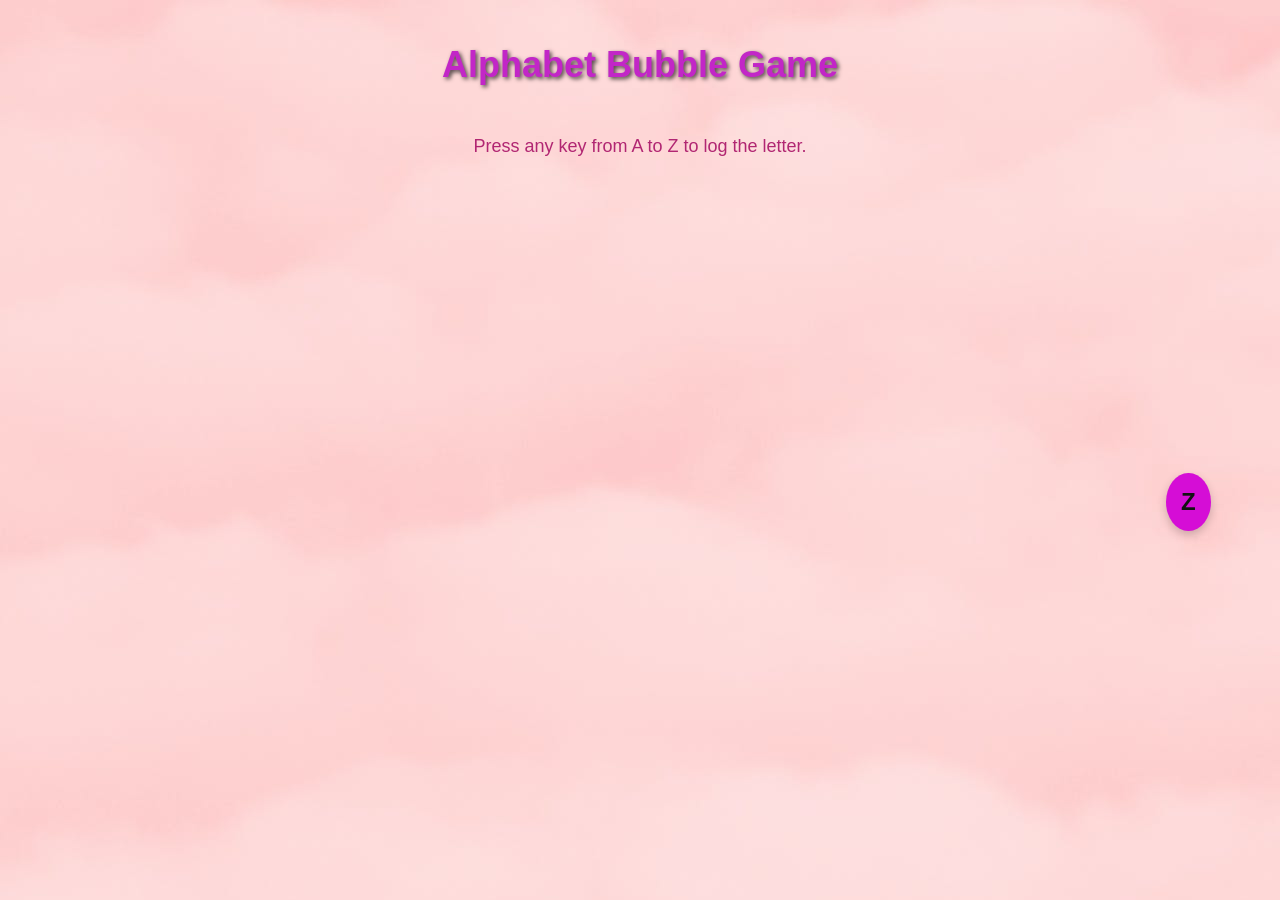
<file: 10/index.html>
<!DOCTYPE html>
<html lang="en">
<head>
    <meta charset="UTF-8">
    <meta name="viewport" content="width=device-width, initial-scale=1.0">
    <title>Alphabet Bubble Game</title>
    <link rel="stylesheet" href="styles.css">
</head>
<body>
    <h1 class="game-title">Alphabet Bubble Game</h1>
    <p class="instructions">Press any key from A to Z to log the letter.</p>
    <script src="https://code.jquery.com/jquery-3.6.0.min.js"></script>
    <script src="app.js"></script>
</body>
</html>
</file>
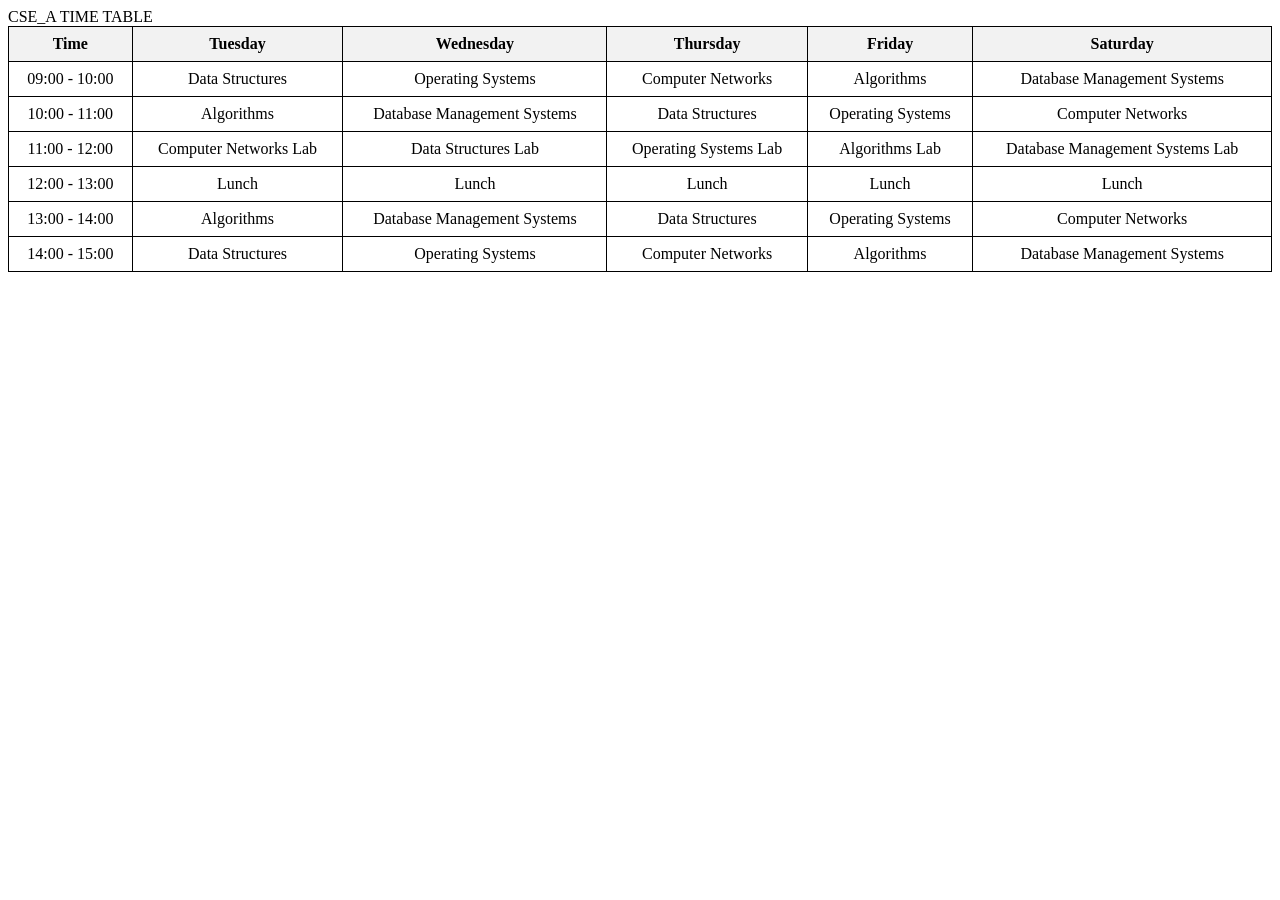
<file: 1B/index.html>
<!DOCTYPE html>
  <html>
  <head>
    <meta charset="UTF-8">
    <meta name="viewport" content="width=device-width, initial-scale=1.0">
    <title>School Timetable</title>
    <style>
      table {
        width: 100%;
        border-collapse: collapse;
      }
      th, td {
        border: 1px solid black;
        padding: 8px;
        text-align: center;
      }
      th {
        background-color: #f2f2f2;
      }
    </style>
  </head>
  <body>
  <title>CSE_A TIME TABLE</title>
  <h>CSE_A TIME TABLE</h>
  <table>
    <tr>
    <th>Time</th>
    <th>Tuesday</th>
    <th>Wednesday</th>
    <th>Thursday</th>
    <th>Friday</th>
    <th>Saturday</th>
    </tr>
    <tr>
        <td>09:00 - 10:00</td>
        <td>Data Structures</td>
        <td>Operating Systems</td>
        <td>Computer Networks</td>
        <td>Algorithms</td>
        <td>Database Management Systems</td>
      </tr>
      <tr>
        <td>10:00 - 11:00</td>
        <td>Algorithms</td>
        <td>Database Management Systems</td>
        <td>Data Structures</td>
        <td>Operating Systems</td>
        <td>Computer Networks</td>
      </tr>
      <tr>
        <td>11:00 - 12:00</td>
        <td>Computer Networks Lab</td>
        <td>Data Structures Lab</td>
        <td>Operating Systems Lab</td>
        <td>Algorithms Lab</td>
        <td>Database Management Systems Lab</td>
      </tr>
      <tr>
        <td>12:00 - 13:00</td>
        <td>Lunch</td>
        <td>Lunch</td>
        <td>Lunch</td>
        <td>Lunch</td>
        <td>Lunch</td>
      </tr>
      <tr>
        <td>13:00 - 14:00</td>
        <td>Algorithms</td>
        <td>Database Management Systems</td>
        <td>Data Structures</td>
        <td>Operating Systems</td>
        <td>Computer Networks</td>
      </tr>
      <tr>
        <td>14:00 - 15:00</td>
        <td>Data Structures</td>
        <td>Operating Systems</td>
        <td>Computer Networks</td>
        <td>Algorithms</td>
        <td>Database Management Systems</td>
      </tr>
    </table>
</body>

</html>
</file>
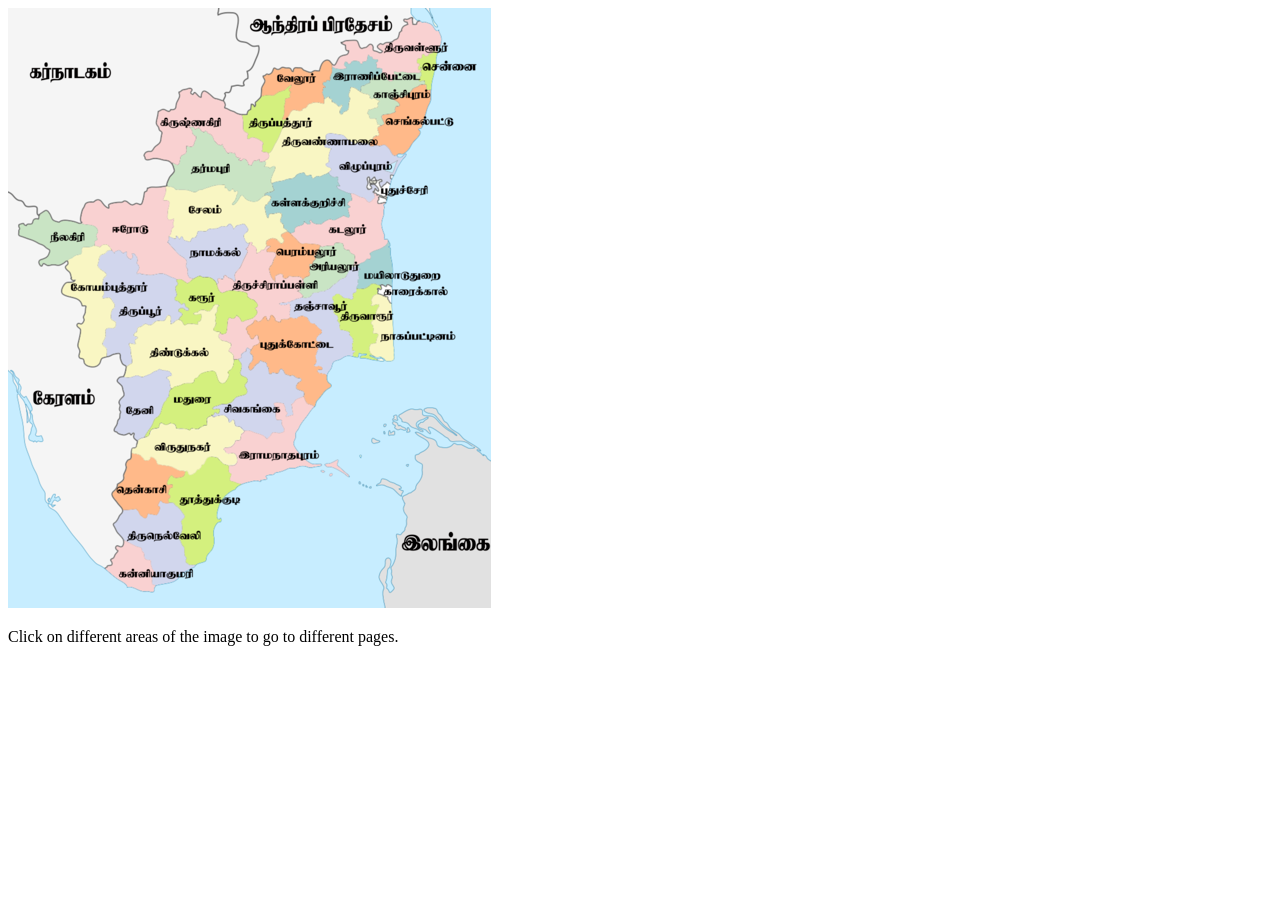
<file: 2A/index.html>
<!DOCTYPE html>
<html>

<head>
  <meta charset="utf-8">
  <meta name="viewport" content="width=device-width">
  <title>replit</title>
</head>

<body>
  <img src=TN01.png alt="Example Image" usemap="#MapINDIA" >
  <map name="MapINDIA">
    <area shape="circle" coords="415,60,22" href="CH.html" >
    <area shape="circle" coords="404,41,24" href="thiru.html" >
    <area shape="circle" coords="377,100,28" href="kanchi.html">
    <area shape="circle" coords="81,300,37" href="covai.html">
    <area shape="rect" coords="88,568,9,281" href="keralam.html">

    </map>
  <p>Click on different areas of the image to go to different pages.</p>


</html>
    <area target="" alt="" title="" href="" coords="88,568,9,281" shape="rect">
</file>
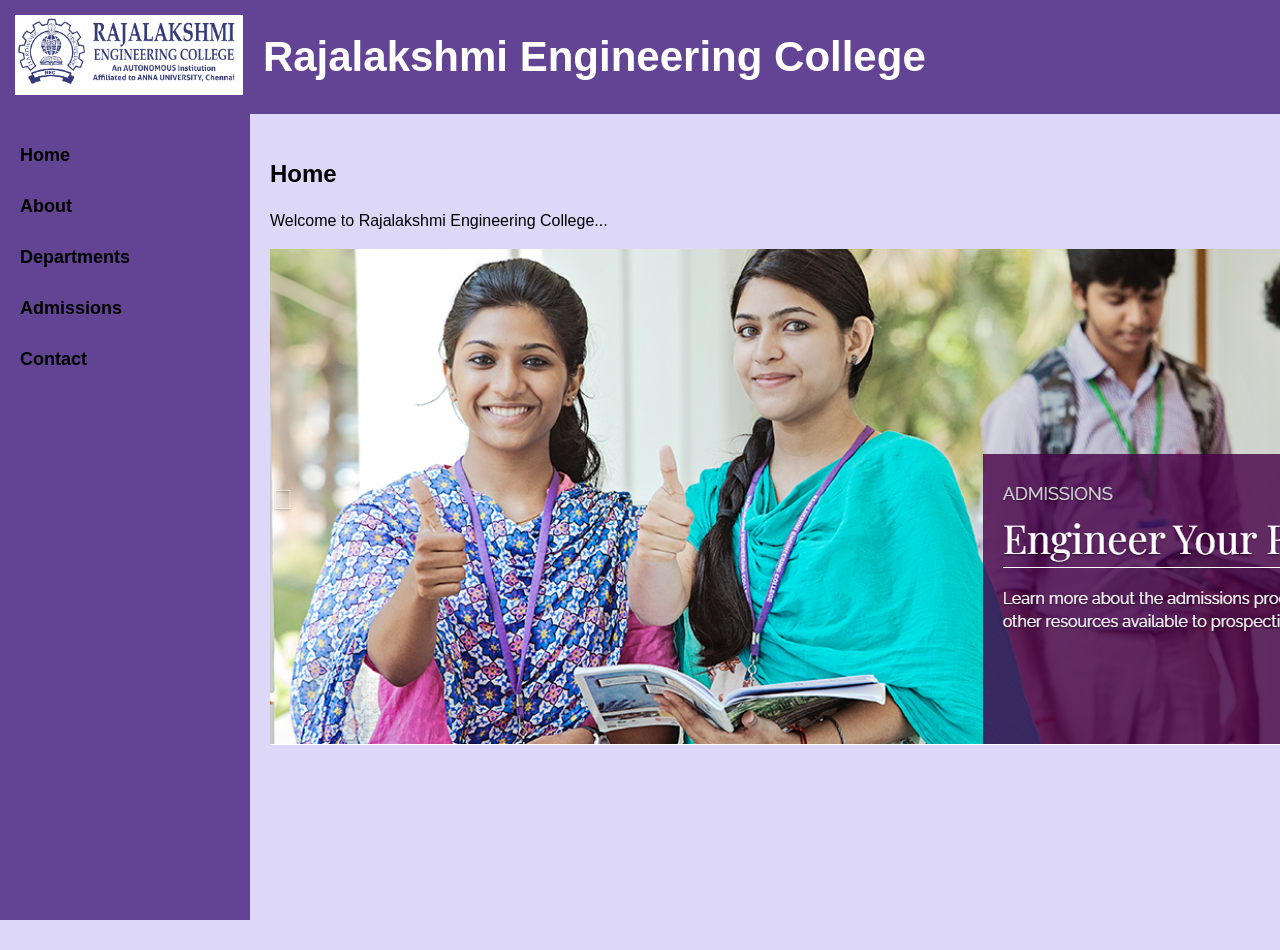
<file: 2B/index.html>
<!DOCTYPE html>
<html lang="en">
<head>
<meta charset="UTF-8">
<meta name="viewport" content="width=device-width, initial-scale=1.0">
<title>Rajalakshmi Engineering College (REC)</title>
<link rel="stylesheet" href="style.css">
</head>
<body>
<div class="header">
<div class="logo">
<img src="rec-logo.png" alt="REC Logo" class="reclogo">
</div>
<h1>Rajalakshmi Engineering College</h1>
</div>

<div class="main">
<div class="sidebar">
<a href="#home" onclick="showContent('home')">Home</a>
<a href="#about" onclick="showContent('about')">About</a>
<a href="#departments" onclick="showContent('departments')">Departments</a>
<a href="#admissions" onclick="showContent('admissions')">Admissions</a>
<a href="#contact" onclick="showContent('contact')">Contact</a>
</div>

<div class="content">
<div id="home" class="content-section">
<h2>Home</h2>
<p>Welcome to Rajalakshmi Engineering College...</p>
<img src="rec-hero.png">
</div>
<div id="about" class="content-section" style="display: none;">
<h2>About</h2>
<p>Rajalakshmi Engineering College, an autonomous institution affiliated to Anna University, Chennai, was established in the year 1997 under the aegis of Rajalakshmi Educational Trust whose members have had consummate experience in the fields of education and industry. The College has grown from strength to strength in the last 25 years and progressing towards Excellence in Engineering Education, Research and Development.
Started with 3 Under Graduate programmes in Engineering with an annual intake of 180 students in 1997, the College presently offers 18 Under Graduate and 9 Post Graduate programmes including MBA program, with an annual intake of 2070 students. The approval of AICTE and affiliation of the Anna University for such a progressive intake is a standing testimony for the continuous growth of the college over the years. 9 of our departments are recognized as Research Centers of Anna University to conduct Ph.D. and M.S. (By Research) programmes and many scholars have obtained Ph.D. through these research centres.
Ours is one among the few Colleges to receive accreditation for Under Graduate Engineering programmes from the National Board of Accreditation (NBA), New Delhi, as soon as attaining the eligibility to apply for accreditation. The College is accredited by the National Assessment and Accreditation Council (NAAC) with 'A++' Grade. The college has also secured 12(b) status from UGC. Anna University, Chennai has granted Permanent Affiliation for 10 UG courses viz. Aeronautical Engineering, Automobile Engineering, Biomedical Engineering, Biotechnology, Civil Engineering, Computer Science and Engineering, Electronics and Communication Engineering, Electrical and Electronics Engineering, Mechanical Engineering, Information Technology and 4 PG Courses viz. M.Tech - Biotechnology, M.E. Computer Science and Engineering, M.E. Communication Systems and Master of Business Administration.
The Department of Scientific and Industrial Research (DSIR), Government of India has recognized the College as a Scientific and Industrial Research Organization (SIRO), considering its potential for Research and Development activities.</p>
</div>
<div id="departments" class="content-section" style="display: none;">
<h2>Departments</h2>
<h2>Department of Computer Science and Engineering</h2>
<p>Since its inception in 1997, the Department of Computer Science and Engineering has been continuously making progress in teaching and R & D activities. Initially commencing with an intake of 60 students, the sanctioned intake was increased to 90 seats in 2001 and to 120 seats in 2005 and to 300 seats in 2015. The Post Graduate programme viz. M.E. - Computer Science and Engineering was introduced in the year 2004-05 and in 2006 the Department was recognized as Collaborative Research Centre by Anna University to offer M.S. (by research) and Ph.D. programmes. The Department has been maintaining an active interaction with the industries particularly with the Computer Society of India. The IT major Tata Consultancy Services has accredited the college for faculty and students development programmes, campus interview etc.</p>
<p>The Department has entered into an MoU with IBM, Infosys, TCS, Zoho, Virtusa, Pega, Oracle, Wipro, VMWare, UiPath, Dell, Cognizant, AWS, U.S. Technologies and many other renowned software companies for software training and Faculty Development Programmes, besides R&D activities.</p>
<p>The students from the Department have brought laurels by winning AICTE Smart India Hackathon three times. CII Connect awards have been presented by honourable Chief Minister of Tamilnadu to the students. The students have participated in several Hackathons and competitions and won accolades for the Department and college. Many of the students are well placed in leading software companies such as TCS, Infosys, Zoho, IBM, etc., There are quite a number of students who have taken up the ladder of Entrepreneurship.</p>
<h3>Vision</h3>
<p>To promote highly ethical and innovative computer professionals through excellence in teaching, training and research.</p>
<h3>Mission</h3>
<p>To produce globally competent professionals, motivated to learn the emerging technologies and to be innovative in solving real world problems.</p>
<p>To promote research activities amongst the students and the members of faculty that could benefit the society.</p>
<p>To impart moral and ethical values in their profession.</p>
</div>
<div id="admissions" class="content-section" style="display: none;">
<h1>Admissions</h1>
<h1>Programmes Offered and Approved Intake</h1>
<h2>Under Graduate</h2>
<ul>
<li>B.E. Aeronautical Engineering</li>
<li>B.E. Automobile Engineering</li>
<li>B.E. BioMedical Engineering</li>
<li>B.E. Civil Engineering</li>
<li>B.E. Computer Science & Design</li>
<li>B.E. Computer Science & Engineering</li>
<li>B.E. Computer Science & Engineering (Cyber Security)</li>
<li>B.E. Electrical & Electronics Engineering</li>
<li>B.E. Electronics & Communication Engineering</li>
<li>B.E. Mechanical Engineering</li>
<li>B.E. Mechatronics Engineering</li>
<li>B.E. Robotics and Automation</li>
<li>B.Tech. Artificial Intelligence & Data Science</li>
<li>B.Tech. Artificial Intelligence & Machine Learning</li>
<li>B.Tech. Bio Technology</li>
<li>B.Tech. Chemical Engineering</li>
<li>B.Tech. Computer Science and Business Systems</li>
<li>B.Tech. Food Technology</li>
<li>B.Tech. Information Technology</li>
</ul>

<h2>Post Graduate</h2>
<ul>
<li>M.E. Avionics</li>
<li>M.E. Communication Systems</li>
<li>M.E. Engineering Design</li>
<li>M.E. Embedded System Technologies</li>
<li>M.E. Medical Electronics</li>
<li>M.E. Computer Science & Engineering</li>
<li>M.Tech. Bio-Technology</li>
<li>M.Tech. Data Science</li>
<li>M.B.A. Master of Business Administration (2 years)</li>
</ul>

<h2>Ph.D.</h2>
<ul>
<li>Biotechnology</li>
<li>Biomedical Engineering</li>
<li>Chemistry</li>
<li>Computer Science and Engineering</li>
<li>Electronics and Communication Engineering</li>
<li>Electrical and Electronics Engineering</li>
<li>Mathematics</li>
<li>Mechanical Engineering</li>
</ul>
</div>
<div id="contact" class="content-section" style="display: none;">
<h1>Contact Information</h1>

<h2>Administrative Office</h2>
<address>
# 69 New Avadi Road,<br>
Kilpauk, Chennai - 600 010.<br>
Phone: <a href="tel:+91-44-26442472">+91-44-26442472</a>,
<a href="tel:+91-44-26461316">+91-44-26461316</a>,
<a href="tel:+91-44-26460124">+91-44-26460124</a><br>
Fax: <a href="tel:+91-44-26445151">+91-44-26445151</a><br>
E-mail: <a href="mailto:cityoffice@rajalakshmi.edu.in">cityoffice@rajalakshmi.edu.in</a><br>
Website: <a href="http://www.rajalakshmi.org" target="_blank">www.rajalakshmi.org</a>
</address>

<h2>College</h2>
<address>
# Rajalakshmi Nagar<br>
Thandalam, Chennai - 602 105.<br>
Phone: <a href="tel:+91-44-67181111">+91-44-67181111</a>,
<a href="tel:+91-44-67181112">+91-44-67181112</a><br>
E-mail: <a href="mailto:admin@rajalakshmi.edu.in">admin@rajalakshmi.edu.in</a><br>
Website: <a href="http://www.rajalakshmi.org" target="_blank">www.rajalakshmi.org</a>
</address>

<h2>Important Contact Numbers</h2>
<ul>
<li>Admissions: <a href="tel:+91-44-26442472">+91-44-26442472</a>,
<a href="tel:+91-44-26461316">+91-44-26461316</a>,
<a href="tel:+91-44-26460124">+91-44-26460124</a>,
<a href="tel:+91-44-67181111">+91-44-67181111</a>,
<a href="tel:+91-44-67181112">+91-44-67181112</a></li>
<li>Helpdesk: <a href="tel:+91-9025671066">+91-9025671066</a>,
<a href="tel:+91-9052671077">+91-9052671077</a></li>
<li>Principal: <a href="tel:+91-44-67181001">+91-44-67181001</a></li>
<li>HR: <a href="tel:+91-44-67181020">+91-44-67181020</a></li>
<li>Training: <a href="tel:+91-9381981015">+91-9381981015</a></li>
</ul>

<h2>Departments</h2>
<ul>
<li>Aeronautical: <a href="mailto:hod.aero@rajalakshmi.edu.in">hod.aero@rajalakshmi.edu.in</a></li>
<li>AIML: <a href="mailto:hod.aiml@rajalakshmi.edu.in">hod.aiml@rajalakshmi.edu.in</a></li>
<li>Automobile: <a href="mailto:hod.auto@rajalakshmi.edu.in">hod.auto@rajalakshmi.edu.in</a></li>
<li>Biomedical: <a href="mailto:hod.bme@rajalakshmi.edu.in">hod.bme@rajalakshmi.edu.in</a></li>
<li>Biotech: <a href="mailto:hod.bt@rajalakshmi.edu.in">hod.bt@rajalakshmi.edu.in</a></li>
<li>Chemical: <a href="mailto:hod.chem@rajalakshmi.edu.in">hod.chem@rajalakshmi.edu.in</a></li>
<li>Civil: <a href="mailto:hod.civil@rajalakshmi.edu.in">hod.civil@rajalakshmi.edu.in</a></li>
<li>CSE: <a href="mailto:hod.cse@rajalakshmi.edu.in">hod.cse@rajalakshmi.edu.in</a></li>
<li>EEE: <a href="mailto:hod.eee@rajalakshmi.edu.in">hod.eee@rajalakshmi.edu.in</a></li>
<li>ECE: <a href="mailto:hod.ece@rajalakshmi.edu.in">hod.ece@rajalakshmi.edu.in</a></li>
<li>IT: <a href="mailto:hod.it@rajalakshmi.edu.in">hod.it@rajalakshmi.edu.in</a></li>
<li>Maths: <a href="mailto:hod.maths@rajalakshmi.edu.in">hod.maths@rajalakshmi.edu.in</a></li>
<li>MBA: <a href="mailto:hod.mba@rajalakshmi.edu.in">hod.mba@rajalakshmi.edu.in</a></li>
<li>Mechanical: <a href="mailto:hod.mech@rajalakshmi.edu.in">hod.mech@rajalakshmi.edu.in</a></li>
<li>Placement: <a href="mailto:placement@rajalakshmi.edu.in">placement@rajalakshmi.edu.in</a></li>
</div>
</div>
</div>

<script>
function showContent(sectionId) {
var sections = document.querySelectorAll('.content-section');
sections.forEach(function(section) {
section.style.display = 'none';
});
document.getElementById(sectionId).style.display = 'block';
}
</script>

</body>
</html>
</file>
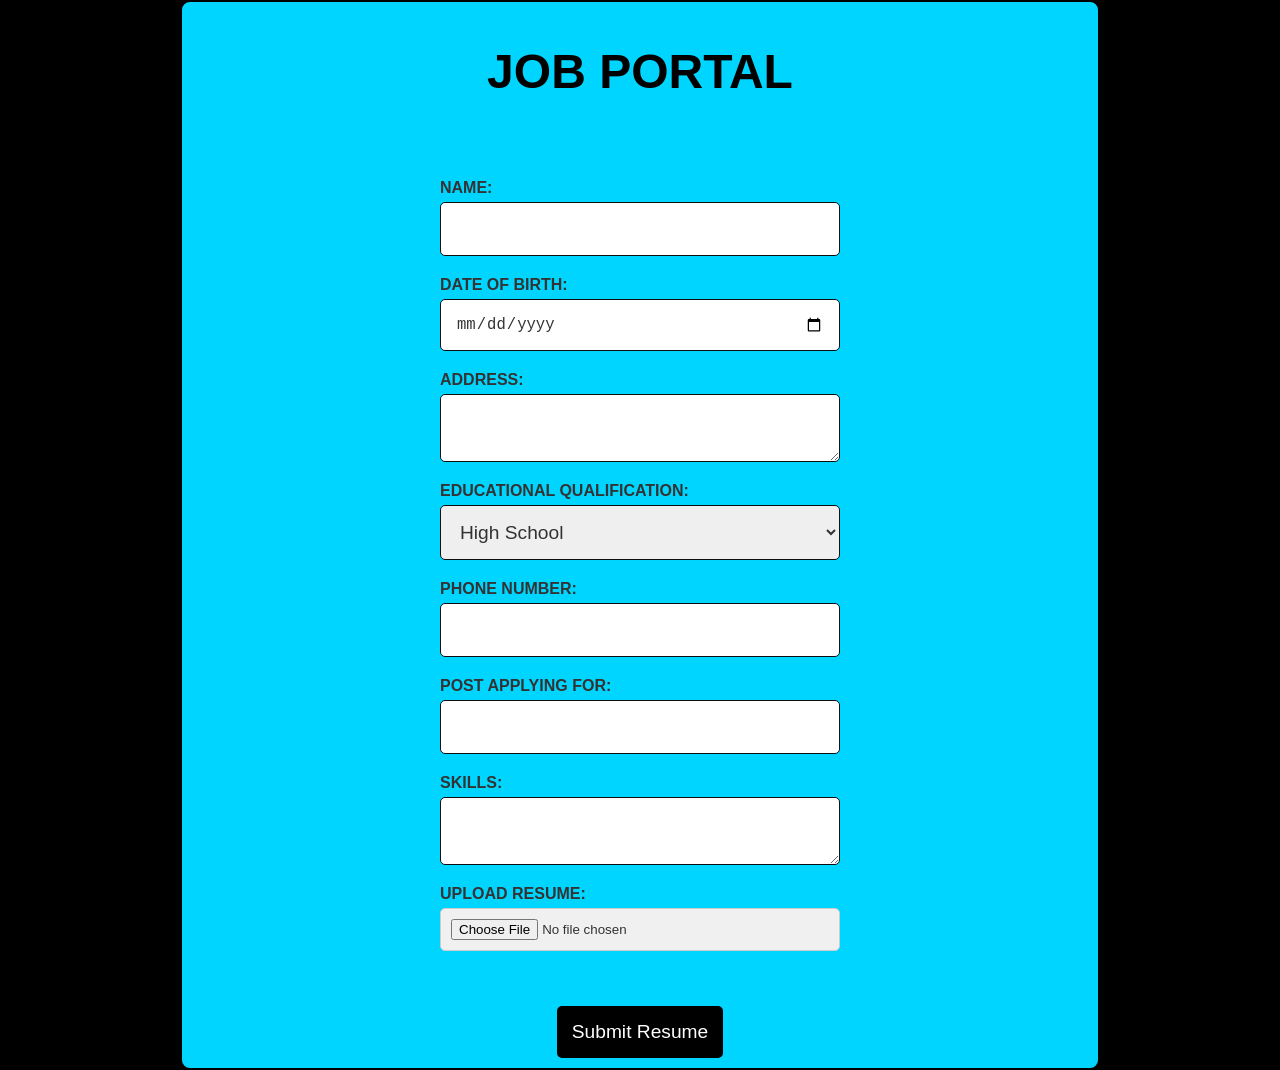
<file: 3A/index.html>
<!DOCTYPE html>
<html>
  <head>
    <meta charset="utf-8" />
    <meta name="viewport" content="width=device-width" />
    <link rel="stylesheet" href="style.css" />
    <title>JOB PORTAL</title>
  </head>
  <body>
    <div class="container">
      <h1 class="title">JOB PORTAL</h1>
      <form id="resumeForm">
        <div class="form-row">
          <label for="name">NAME:</label>
          <input type="text" id="name" name="name" required />
        </div>
        <div class="form-row">
          <label for="dob">DATE OF BIRTH:</label>
          <input type="date" id="dob" name="dob" required />
        </div>
        <div class="form-row">
          <label for="address">ADDRESS:</label>
          <textarea id="address" name="address" required></textarea>
        </div>
        <div class="form-row">
          <label for="education">EDUCATIONAL QUALIFICATION:</label>
          <select id="education" name="education" required>
            <option value="highschool">High School</option>
            <option value="college">College</option>
            <option value="other">Other</option>
          </select>
        </div>
        <div class="form-row">
          <label for="phone">PHONE NUMBER:</label>
          <input type="text" id="phone" name="phone" required />
        </div>
        <div class="form-row">
          <label for="Post">POST APPLYING FOR:</label>
          <input type="text" id="Post" name="Post" required />
        </div>
        <div class="form-row">
          <label for="skills">SKILLS:</label>
          <textarea id="skills" name="skills" required></textarea>
        </div>
        <div class="form-row">
          <label for="resumeFile">UPLOAD RESUME:</label>
          <input
            type="file"
            id="resumeFile"
            name="resumeFile"
            accept=".pdf,.doc,.docx"
          />
        </div>
        <button type="submit">Submit Resume</button>
      </form>
    </div>
    <script src="script.js"></script>
  </body>
</html>
</file>
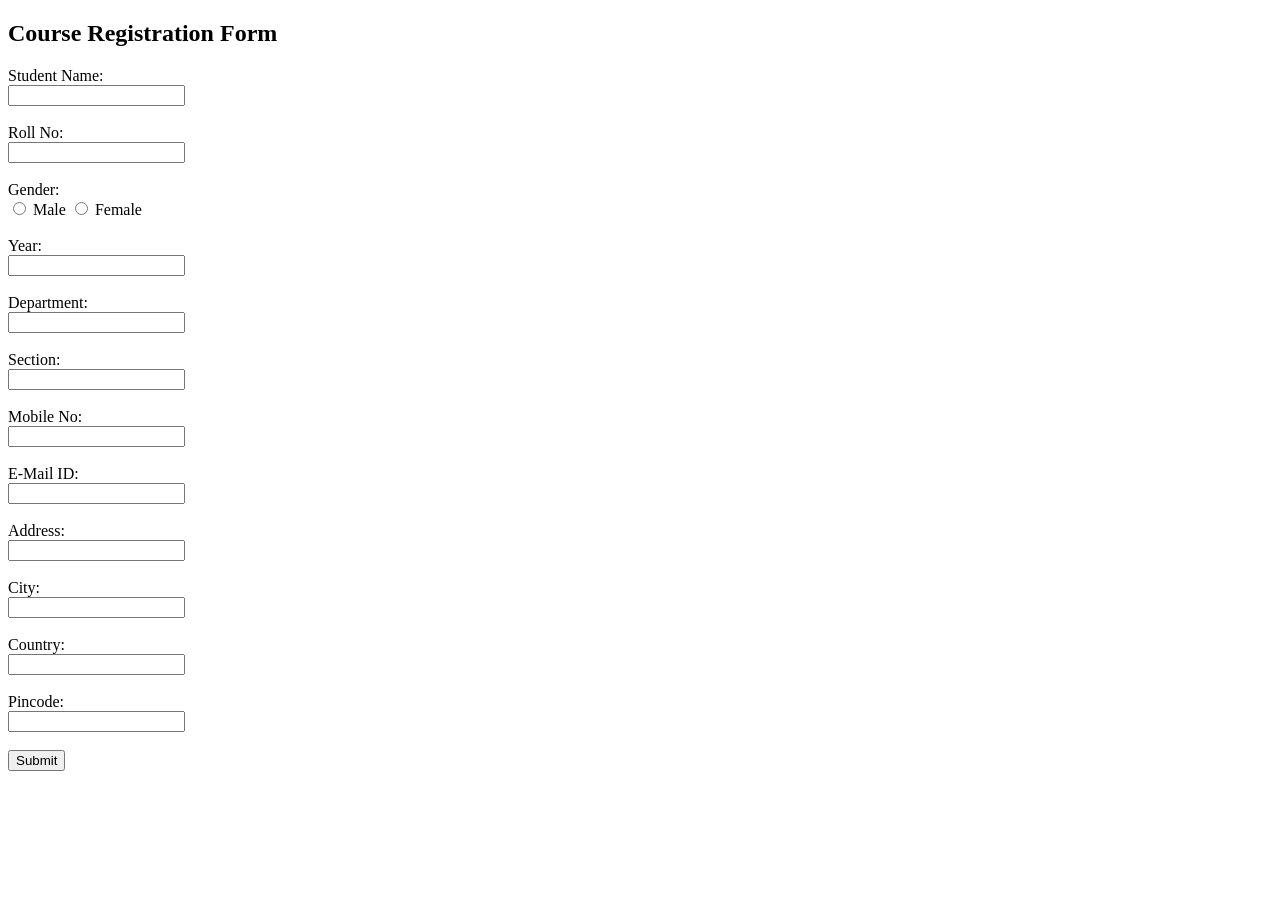
<file: 4/Index.html>
<!DOCTYPE html>
<html>
<head>
    <title>Course Registration</title>
</head>
<body>
    <h2>Course Registration Form</h2>
    <form action="RegisterServlet" method="post">
        <label for="name">Student Name:</label><br>
        <input type="text" id="name" name="name"><br><br>
        
        <label for="rollno">Roll No:</label><br>
        <input type="text" id="rollno" name="rollno"><br><br>

        <label>Gender:</label><br>
        <input type="radio" id="male" name="gender" value="Male"> Male
        <input type="radio" id="female" name="gender" value="Female"> Female<br><br>
        
        <label for="year">Year:</label><br>
        <input type="text" id="year" name="year"><br><br>
        
        <label for="department">Department:</label><br>
        <input type="text" id="department" name="department"><br><br>

        <label for="section">Section:</label><br>
        <input type="text" id="section" name="section"><br><br>

        <label for="mobile">Mobile No:</label><br>
        <input type="text" id="mobile" name="mobile"><br><br>

        <label for="email">E-Mail ID:</label><br>
        <input type="email" id="email" name="email"><br><br>

        <label for="address">Address:</label><br>
        <input type="text" id="address" name="address"><br><br>

        <label for="city">City:</label><br>
        <input type="text" id="city" name="city"><br><br>

        <label for="country">Country:</label><br>
        <input type="text" id="country" name="country"><br><br>

        <label for="pincode">Pincode:</label><br>
        <input type="text" id="pincode" name="pincode"><br><br>

        <input type="submit" value="Submit">
    </form>
</body>
</html>
</file>
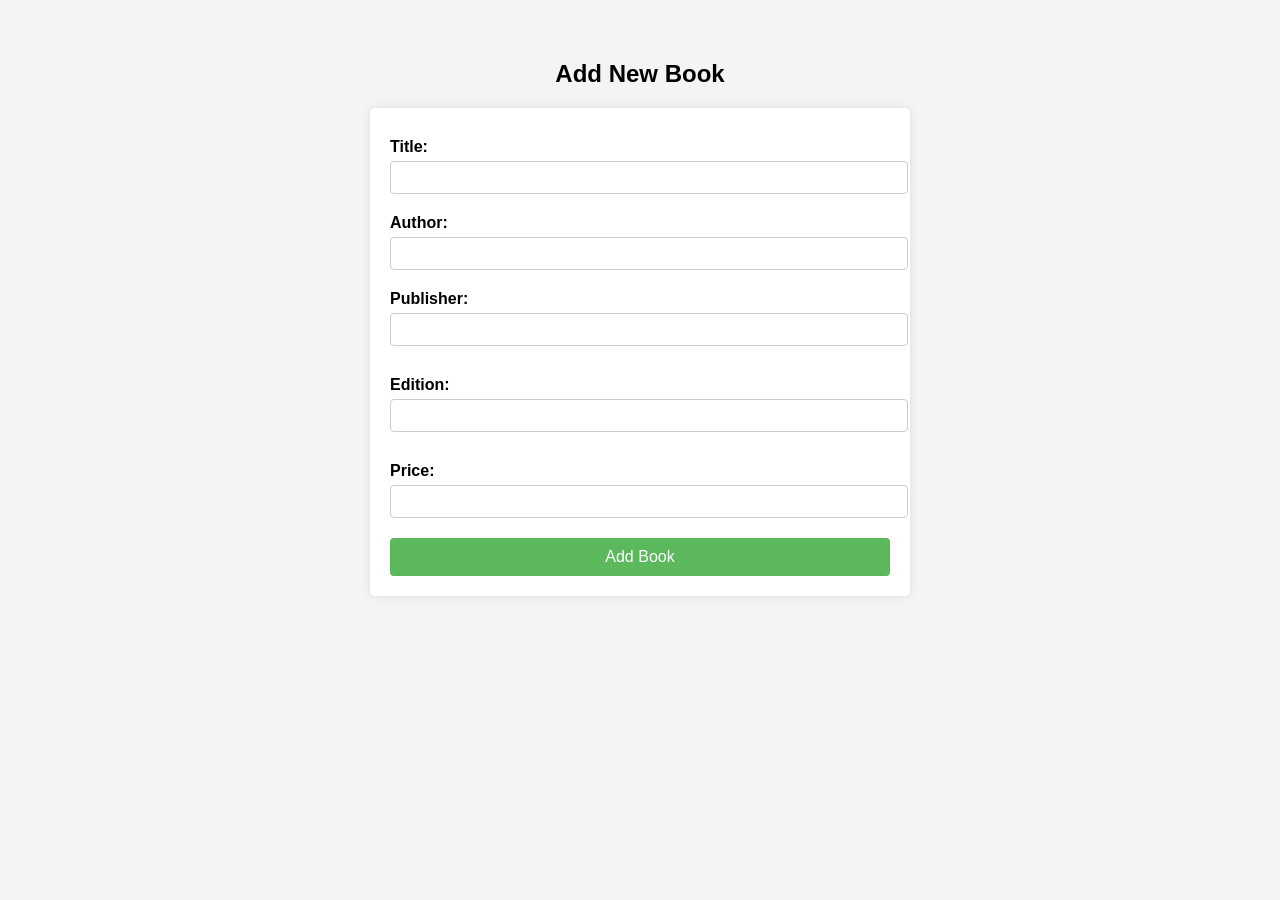
<file: 5/index.html>
<!DOCTYPE html>
<html lang="en">
<head>
    <meta charset="UTF-8">
    <meta name="viewport" content="width=device-width, initial-scale=1.0">
    <title>Add New Book</title>
    <style>
        body {
            font-family: Arial, sans-serif;
            margin: 20px;
            padding: 20px;
            background-color: #f4f4f4;
        }
        h2 {
            text-align: center;
        }
        form {
            max-width: 500px;
            margin: auto;
            padding: 20px;
            background-color: #fff;
            border-radius: 5px;
            box-shadow: 0 0 10px rgba(0, 0, 0, 0.1);
        }
        label {
            display: block;
            margin-top: 10px;
            font-weight: bold;
        }
        input[type="text"],
        input[type="number"] {
            width: 100%;
            padding: 8px;
            margin-top: 5px;
            margin-bottom: 20px;
            border: 1px solid #ccc;
            border-radius: 4px;
        }
        button {
            width: 100%;
            padding: 10px;
            background-color: #5cb85c;
            color: white;
            border: none;
            border-radius: 4px;
            cursor: pointer;
            font-size: 16px;
        }
        button:hover {
            background-color: #4cae4c;
        }
        .error {
            color: red;
            font-size: 14px;
            margin-top: -15px;
            margin-bottom: 15px;
        }
    </style>
</head>
<body>
    <h2>Add New Book</h2>
    <form id="addBookForm" action="InsertBookServlet" method="post">
        <label for="title">Title:</label>
        <input type="text" id="title" name="title" required>
        <div id="titleError" class="error"></div>

        <label for="author">Author:</label>
        <input type="text" id="author" name="author" required>
        <div id="authorError" class="error"></div>

        <label for="publisher">Publisher:</label>
        <input type="text" id="publisher" name="publisher">

        <label for="edition">Edition:</label>
        <input type="text" id="edition" name="edition">

        <label for="price">Price:</label>
        <input type="number" id="price" name="price" step="0.01">
        <div id="priceError" class="error"></div>

        <button type="submit">Add Book</button>
    </form>

    <script>
        document.getElementById('addBookForm').addEventListener('submit', function(event) {
            // Clear previous error messages
            document.getElementById('titleError').textContent = '';
            document.getElementById('authorError').textContent = '';
            document.getElementById('priceError').textContent = '';

            // Get form field values
            var title = document.getElementById('title').value.trim();
            var author = document.getElementById('author').value.trim();
            var price = document.getElementById('price').value;

            var isValid = true;

            // Title validation
            if (title === '') {
                document.getElementById('titleError').textContent = 'Title is required.';
                isValid = false;
            }

            // Author validation
            if (author === '') {
                document.getElementById('authorError').textContent = 'Author is required.';
                isValid = false;
            }

            // Price validation
            if (price !== '' && parseFloat(price) <= 0) {
                document.getElementById('priceError').textContent = 'Price must be a positive number.';
                isValid = false;
            }

            // If any validation fails, prevent form submission
            if (!isValid) {
                event.preventDefault();
            }
        });
    </script>
</body>
</html>
</file>
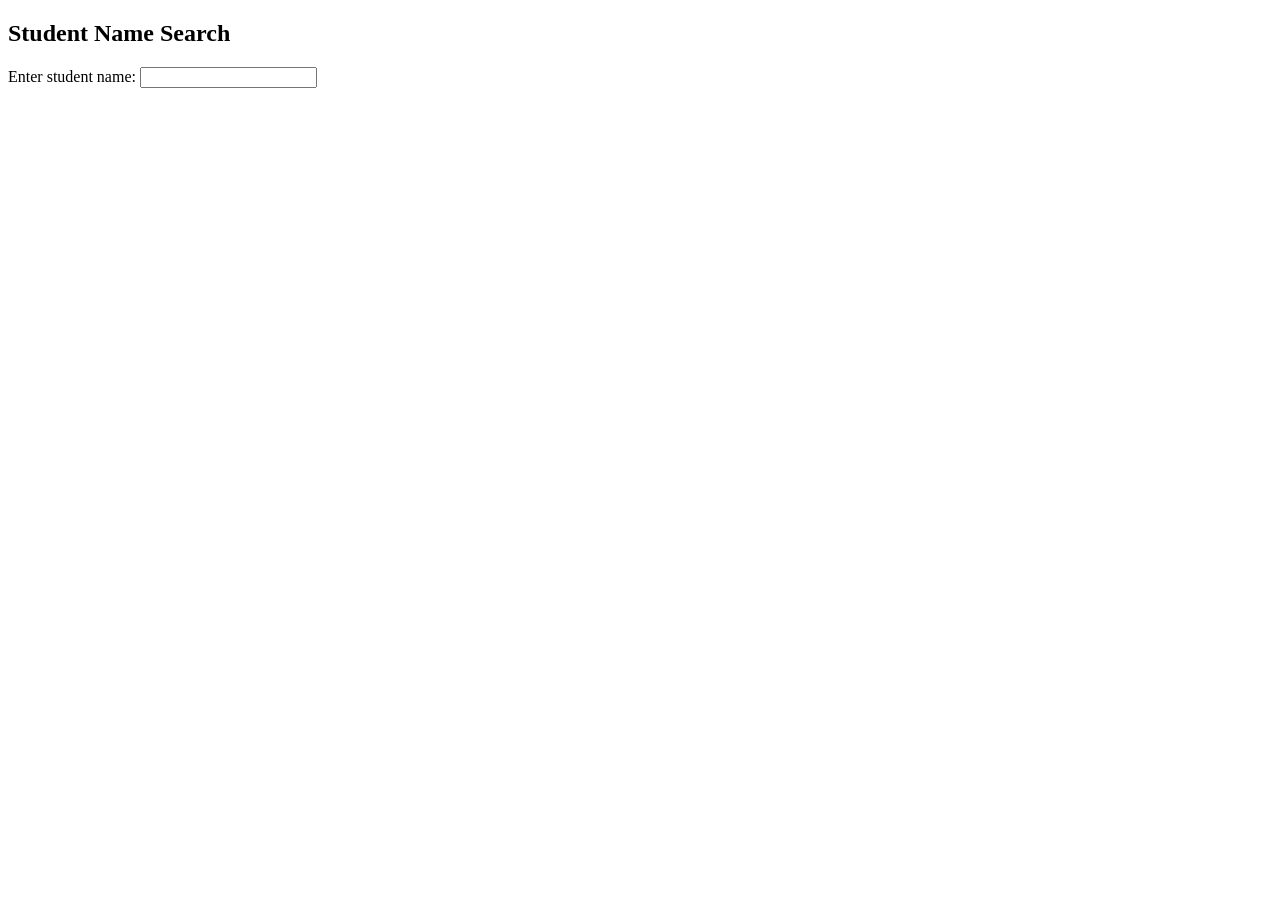
<file: 6B/index.html>
<!DOCTYPE html>
<html lang="en">
<head>
    <meta charset="UTF-8">
    <meta name="viewport" content="width=device-width, initial-scale=1.0">
    <title>Student Name Suggestions</title>
    <script type="text/javascript">
        function showSuggestions(str) {
            if (str.length == 0) {
                document.getElementById("suggestions").innerHTML = "";
                return;
            }

            var xhr = new XMLHttpRequest();
            xhr.onreadystatechange = function() {
                if (xhr.readyState == 4 && xhr.status == 200) {
                    document.getElementById("suggestions").innerHTML = xhr.responseText;
                }
            };
            xhr.open("GET", "StudentSuggestionServlet?query=" + str, true);
            xhr.send();
        }
    </script>
</head>
<body>
    <h2>Student Name Search</h2>
    <label for="studentName">Enter student name: </label>
    <input type="text" id="studentName" onkeyup="showSuggestions(this.value)">
    <div id="suggestions"></div>
</body>
</html>
</file>
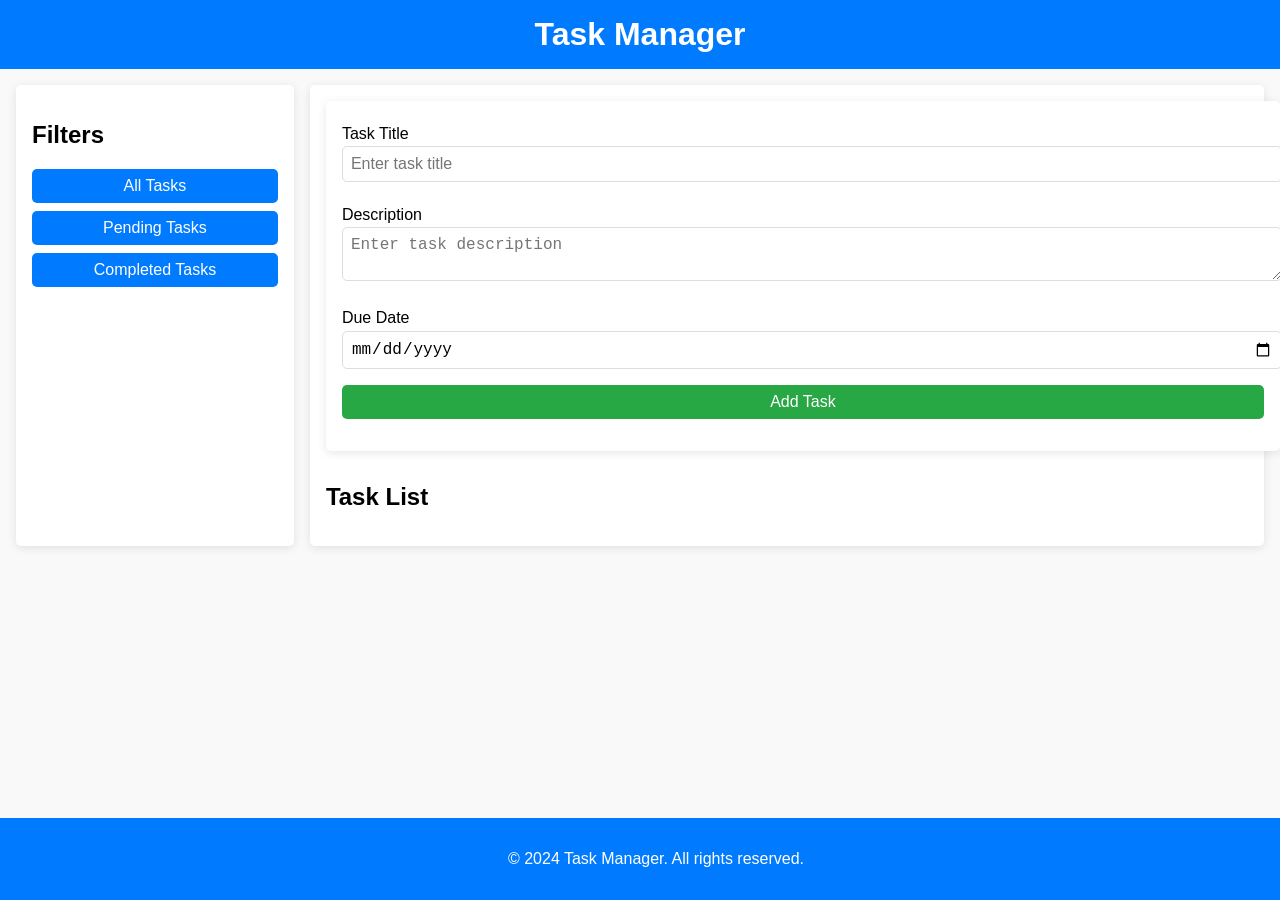
<file: Assignment 01/index.html>
<!DOCTYPE html>
<html lang="en">
  <head>
    <meta charset="UTF-8" />
    <meta name="viewport" content="width=device-width, initial-scale=1.0" />
    <title>Task Manager</title>
    <style>
      body {
        font-family: Arial, sans-serif;
        margin: 0;
        padding: 0;
        background-color: #f9f9f9;
      }

      header {
        background-color: #007bff;
        color: white;
        text-align: center;
        padding: 1rem;
      }

      h1 {
        margin: 0;
        font-size: 2rem;
      }

      main {
        display: flex;
        padding: 1rem;
        justify-content: space-between;
      }

      form {
        background-color: #ffffff;
        padding: 1rem;
        margin-bottom: 2rem;
        border-radius: 5px;
        box-shadow: 0 2px 10px rgba(0, 0, 0, 0.1);
        width: 100%;
      }

      label {
        display: block;
        margin: 0.5rem 0 0.2rem;
      }

      input,
      textarea,
      button {
        width: 100%;
        padding: 0.5rem;
        margin-bottom: 1rem;
        border-radius: 5px;
        border: 1px solid #ddd;
        font-size: 1rem;
      }

      button {
        background-color: #28a745;
        color: white;
        border: none;
        cursor: pointer;
      }

      button:hover {
        background-color: #218838;
      }

      .sidebar {
        width: 20%;
        background-color: #ffffff;
        padding: 1rem;
        box-shadow: 0 2px 10px rgba(0, 0, 0, 0.1);
        border-radius: 5px;
        margin-right: 1rem;
      }

      .sidebar button {
        width: 100%;
        margin-bottom: 0.5rem;
        background-color: #007bff;
      }

      .sidebar button:hover {
        background-color: #0056b3;
      }

      .task-list {
        width: 75%;
        background-color: #ffffff;
        padding: 1rem;
        border-radius: 5px;
        box-shadow: 0 2px 10px rgba(0, 0, 0, 0.1);
      }

      .task {
        display: flex;
        justify-content: space-between;
        padding: 0.5rem 0;
        border-bottom: 1px solid #ddd;
      }

      .task span {
        display: block;
      }

      .task.completed span {
        text-decoration: line-through;
        color: grey;
      }

      .task button {
        background-color: #ffc107;
        color: white;
      }

      .task button.delete {
        background-color: #dc3545;
      }

      footer {
        background-color: #007bff;
        color: white;
        text-align: center;
        padding: 1rem;
        position: fixed;
        bottom: 0;
        width: 100%;
      }

      @media (max-width: 768px) {
        main {
          flex-direction: column;
        }

        .sidebar,
        .task-list {
          width: 100%;
          margin-bottom: 1rem;
        }
      }
    </style>
  </head>
  <body>
    <header>
      <h1>Task Manager</h1>
    </header>

    <main>
      <div class="sidebar">
        <h2>Filters</h2>
        <button onclick="filterTasks('all')">All Tasks</button>
        <button onclick="filterTasks('pending')">Pending Tasks</button>
        <button onclick="filterTasks('completed')">Completed Tasks</button>
      </div>

      <div class="task-list">
        <form id="taskForm">
          <label for="taskTitle">Task Title</label>
          <input
            type="text"
            id="taskTitle"
            placeholder="Enter task title"
            required
          />

          <label for="taskDesc">Description</label>
          <textarea
            id="taskDesc"
            placeholder="Enter task description"
            required
          ></textarea>

          <label for="taskDate">Due Date</label>
          <input type="date" id="taskDate" required />

          <button type="submit">Add Task</button>
        </form>

        <h2>Task List</h2>
        <div id="taskList"></div>
      </div>
    </main>

    <footer>
      <p>© 2024 Task Manager. All rights reserved.</p>
    </footer>

    <script>
      let tasks = [];
      let currentId = 1;
      let filter = "all";

      function renderTasks() {
        const taskList = document.getElementById("taskList");
        taskList.innerHTML = "";

        const filteredTasks = tasks.filter((task) => {
          if (filter === "all") return true;
          if (filter === "pending") return !task.completed;
          if (filter === "completed") return task.completed;
        });

        filteredTasks.forEach((task) => {
          const taskDiv = document.createElement("div");
          taskDiv.classList.add("task");
          if (task.completed) {
            taskDiv.classList.add("completed");
          }

          taskDiv.innerHTML = `
                <div>
                    <input type="checkbox" ${
                      task.completed ? "checked" : ""
                    } onclick="toggleTask(${task.id})">
                    <span><strong>${task.title}</strong> - ${
            task.description
          } <br> <em>Due: ${task.dueDate}</em></span>
                </div>
                <div>
                    <button onclick="editTask(${task.id})">Edit</button>
                    <button class="delete" onclick="deleteTask(${
                      task.id
                    })">Delete</button>
                </div>
            `;
          taskList.appendChild(taskDiv);
        });
      }

      document
        .getElementById("taskForm")
        .addEventListener("submit", function (e) {
          e.preventDefault();

          const taskTitle = document.getElementById("taskTitle").value;
          const taskDesc = document.getElementById("taskDesc").value;
          const taskDate = document.getElementById("taskDate").value;

          if (!taskTitle || !taskDesc || !taskDate) {
            alert("Please fill out all fields.");
            return;
          }

          const newTask = {
            id: currentId++,
            title: taskTitle,
            description: taskDesc,
            dueDate: taskDate,
            completed: false,
          };

          tasks.push(newTask);
          renderTasks();

          document.getElementById("taskTitle").value = "";
          document.getElementById("taskDesc").value = "";
          document.getElementById("taskDate").value = "";
        });

      function toggleTask(id) {
        const task = tasks.find((task) => task.id === id);
        task.completed = !task.completed;
        renderTasks();
      }

      function editTask(id) {
        const task = tasks.find((task) => task.id === id);
        const newTitle = prompt("Edit Task Title", task.title);
        const newDesc = prompt("Edit Task Description", task.description);
        const newDate = prompt("Edit Due Date", task.dueDate);

        if (newTitle && newDesc && newDate) {
          task.title = newTitle;
          task.description = newDesc;
          task.dueDate = newDate;
          renderTasks();
        }
      }

      function deleteTask(id) {
        tasks = tasks.filter((task) => task.id !== id);
        renderTasks();
      }

      function filterTasks(status) {
        filter = status;
        renderTasks();
      }
    </script>
  </body>
</html>
</file>
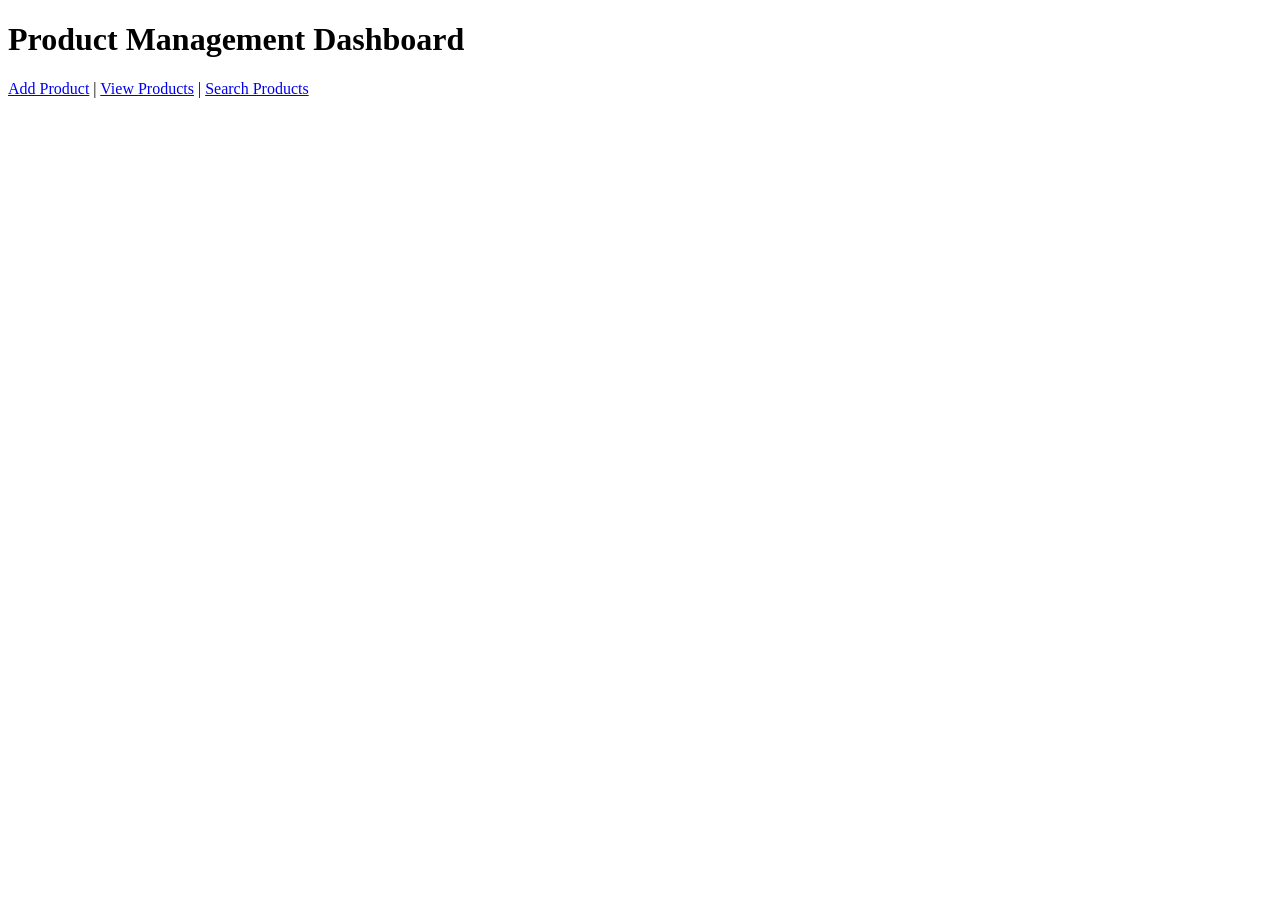
<file: Assignment 02/web/index.html>
<!DOCTYPE html>
<html>
<head>
    <title>Product Management</title>
</head>
<body>
    <h1>Product Management Dashboard</h1>
    <nav>
        <a href="?action=add">Add Product</a> |
        <a href="?action=view">View Products</a> |
        <a href="?action=search">Search Products</a>
    </nav>

    <!-- Add Product Form -->
    <div id="addProductForm" style="display: none;">
        <h2>Add Product</h2>
        <form action="ProductController" method="post">
            <input type="hidden" name="action" value="add">
            <label for="name">Product Name:</label>
            <input type="text" id="name" name="name" required><br><br>
            <label for="category">Category:</label>
            <input type="text" id="category" name="category" required><br><br>
            <label for="price">Price:</label>
            <input type="number" id="price" name="price" step="0.01" required><br><br>
            <label for="stock">Stock Quantity:</label>
            <input type="number" id="stock" name="stock" required><br><br>
            <input type="submit" value="Add Product">
        </form>
    </div>

    <!-- Search Products Form -->
    <div id="searchProductsForm" style="display: none;">
        <h2>Search Products</h2>
        <form action="ProductController" method="get">
            <input type="hidden" name="action" value="search">
            <label for="query">Search:</label>
            <input type="text" id="query" name="query" required><br><br>
            <input type="submit" value="Search">
        </form>
    </div>

    <!-- View Products Table -->
    <div id="viewProductsTable" style="display: none;">
        <h2>View Products</h2>
        <!-- Table will be populated by the servlet -->
    </div>

    <!-- Edit Product Form -->
    <div id="editProductForm" style="display: none;">
        <h2>Edit Product</h2>
        <form action="ProductController" method="post">
            <input type="hidden" name="action" value="update">
            <input type="hidden" id="editId" name="id">
            <label for="editName">Product Name:</label>
            <input type="text" id="editName" name="name" required><br><br>
            <label for="editCategory">Category:</label>
            <input type="text" id="editCategory" name="category" required><br><br>
            <label for="editPrice">Price:</label>
            <input type="number" id="editPrice" name="price" step="0.01" required><br><br>
            <label for="editStock">Stock Quantity:</label>
            <input type="number" id="editStock" name="stock" required><br><br>
            <input type="submit" value="Update Product">
        </form>
    </div>

    <script>
        document.addEventListener("DOMContentLoaded", function() {
            var urlParams = new URLSearchParams(window.location.search);
            var action = urlParams.get('action');

            if (action === 'add') {
                document.getElementById('addProductForm').style.display = 'block';
            } else if (action === 'view') {
                document.getElementById('viewProductsTable').style.display = 'block';
                fetch('ProductController?action=view')
                    .then(response => response.text())
                    .then(html => document.getElementById('viewProductsTable').innerHTML = html);
            } else if (action === 'search') {
                document.getElementById('searchProductsForm').style.display = 'block';
            } else if (action === 'edit') {
                document.getElementById('editProductForm').style.display = 'block';
                var id = urlParams.get('id');
                fetch('ProductController?action=edit&id=' + id)
                    .then(response => response.text())
                    .then(html => document.getElementById('editProductForm').innerHTML = html);
            }
        });
    </script>
</body>
</html>
</file>
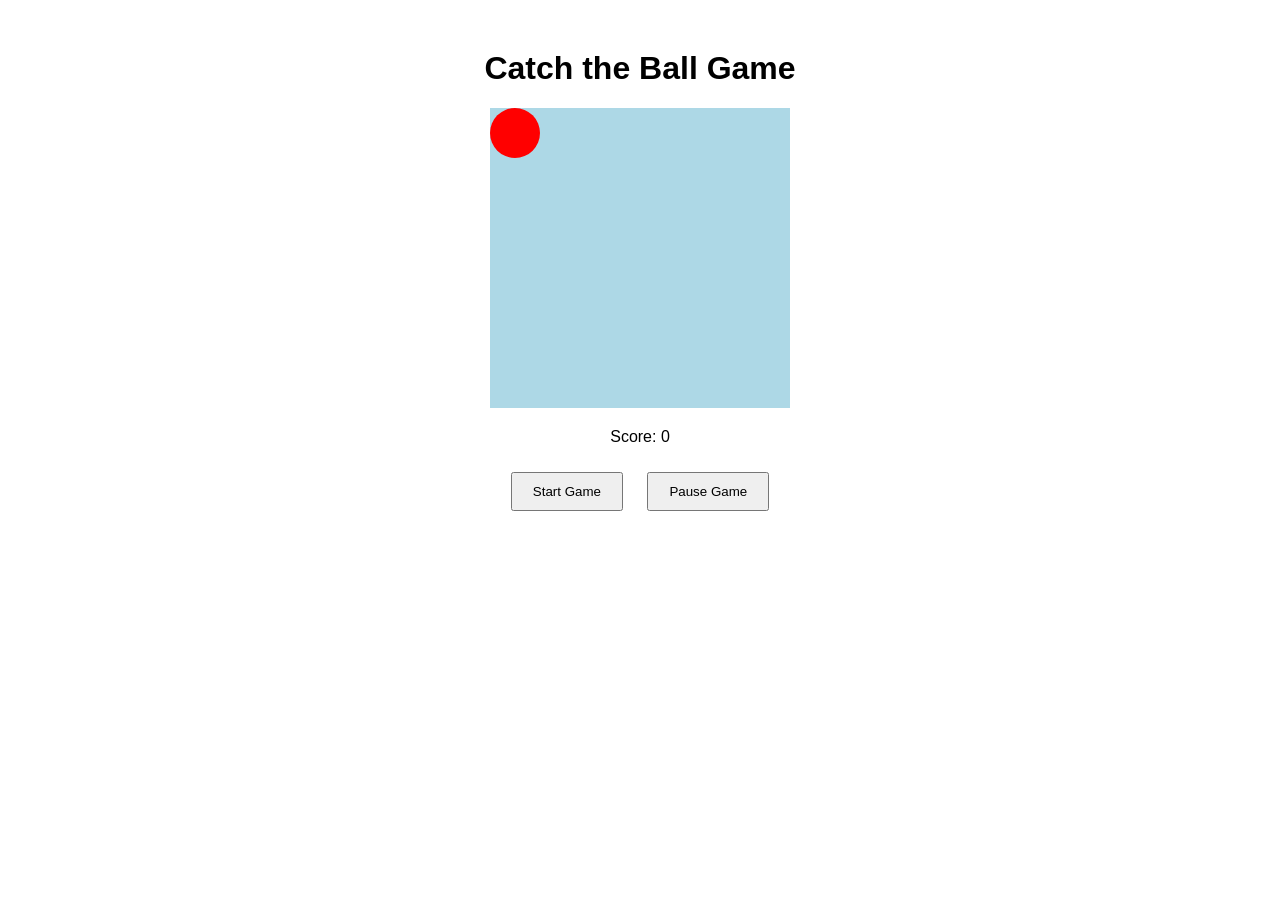
<file: Assignment 04/Game Design and Interactivity Using jQuery/index.html>
<!DOCTYPE html>
<html lang="en">
<head>
    <meta charset="UTF-8">
    <meta name="viewport" content="width=device-width, initial-scale=1.0">
    <title>jQuery Animation Game</title>
    <link rel="stylesheet" href="styles.css">
    <script src="https://code.jquery.com/jquery-3.6.0.min.js"></script>
</head>
<body>

    <div class="game-container">
        <h1>Catch the Ball Game</h1>
        <div id="game-area">
            <div id="ball"></div>
        </div>
        <div class="game-info">
            <p>Score: <span id="score">0</span></p>
            <button id="start-game">Start Game</button>
            <button id="pause-game">Pause Game</button>
        </div>
    </div>

    <script src="game.js"></script>
</body>
</html>
</file>
<file: 10/styles.css>
body {
    background-image: url("backgrnd.png");
    font-family: 'Arial', sans-serif;
    text-align: center;
    background-color: #121212; 
    margin: 0;
    padding: 20px;
    color: #ffffff; 
}

.game-title {
    position: relative;
    z-index: 10;
    margin-bottom: 50px;
    font-size: 36px;
    color: #c226c7;
    text-shadow: 2px 2px 4px rgba(0, 0, 0, 0.7); 
}

.instructions {
    position: relative;
    z-index: 10;
    margin-bottom: 30px;
    font-size: 18px;
    color: #b12672; 
}

.bubble {
    position: absolute;
    font-size: 24px;
    font-weight: bold;
    padding: 15px;
    border-radius: 50%;
    display: inline-block;
    color: #121212; 
    text-align: center;
    background-color: #bb86fc; 
    box-shadow: 0 4px 10px rgba(0, 0, 0, 0.2);
    transition: transform 0.3s ease, box-shadow 0.3s ease;
}

.bubble:hover {
    transform: scale(1.1);
    box-shadow: 0 8px 20px rgba(0, 0, 0, 0.3);
}
</file>
<file: 2B/style.css>
body {
  margin: 0;
  font-family: Arial, sans-serif;
  background-color: #ddd7f8;
}

.header {
  width: 100%;
  background-color: #634394;
  color: white;
  padding: 15px;
  display: flex;
  align-items: center;
  position: fixed;
  top: 0;
  z-index: 1000;
}

.header img {
  height: 80px;
  margin-right: 20px;
}

.header h1 {
  margin: 0;
  font-size: 42px;
}

.main {
  display: flex;
  margin-top: 120px;
  height: calc(100vh - 120px);
}

.sidebar {
  width: 250px;
  background-color: #634394;
  padding-top: 20px;
  height: calc(100vh - 110px);
  position: fixed;
  top: 110px;
  overflow-y: auto;
}

.sidebar a {
  padding: 15px 20px;
  text-decoration: none;
  font-size: 18px;
  color: black;
  font-weight: bolder;
  display: block;
}

.sidebar a:hover {
  background-color: #ddd7f8;
}

.content {
  margin-left: 250px;
  padding: 20px;
  width: calc(100% - 250px);
  height: calc(100vh - 110px); /* Adjusted to account for the header height */
  overflow-y: auto;
}

p {
  text-align: justify;
  line-height: 1.6;
}

.reclogo {
  height: 50px;
  margin-right: 20px;
  z-index: 1000;
}
</file>
<file: 3A/style.css>
body {
  font-family: "Arial", sans-serif;
  display: flex;
  justify-content: center;
  align-items: center;
  min-height: 100vh;
  background-color: #000;
  margin: 0;
}

.container {
  background-color: #00d5ff;
  border: 2px solid black;
  padding: 10px;
  border-radius: 10px;
  box-shadow: 0 4px 8px rgba(0, 0, 0, 0.1);
  width: 70%;
  max-width: 1000px;
  display: flex;
  flex-direction: column;
  align-items: center;
}

h1 {
  color: #000;
  font-size: 3em;
  margin-bottom: 80px;
}

label {
  display: block;
  font-weight: bold;
  color: #333;
  text-align: left;
}

input[type="text"],
input[type="date"],
textarea,
select {
  width: 400px;
  padding: 15px;
  border: 1px solid #0d0d0d;
  border-radius: 5px;
  box-sizing: border-box;

  font-size: 1.2em;
  color: #333;
  text-align: left;
}

input[type="file"] {
  width: 100%;
  padding: 10px;
  border: 1px solid #ccc;
  border-radius: 5px;
  box-sizing: border-box;
  margin-bottom: 15px;
  background-color: #f0f0f0;
  color: #333;
  cursor: pointer;
}

button[type="submit"] {
  background-color: #000;
  color: white;
  padding: 15px;
  border: none;
  border-radius: 5px;
  cursor: pointer;
  font-size: 1.2em;
  display: block;
  margin: 0 auto;
  margin-top: 40px;
}

button[type="submit"]:hover {
  background-color: #0056b3;
}

.form-row {
  display: flex;
  flex-direction: column;
  align-items: flex-start;
  width: 100%;
  margin-bottom: 20px;
}

.form-row label {
  margin-bottom: 5px;
  color: #333;
}
</file>
<file: Assignment 04/Game Design and Interactivity Using jQuery/styles.css>
body {
    font-family: Arial, sans-serif;
    text-align: center;
}

.game-container {
    width: 80%;
    margin: 0 auto;
    margin-top: 50px;
}

#game-area {
    width: 300px;
    height: 300px;
    background-color: lightblue;
    margin: 0 auto;
    position: relative;
    overflow: hidden;
}

#ball {
    width: 50px;
    height: 50px;
    background-color: red;
    border-radius: 50%;
    position: absolute;
}

.game-info {
    margin-top: 20px;
}

button {
    padding: 10px 20px;
    margin: 10px;
    cursor: pointer;
}
</file>
